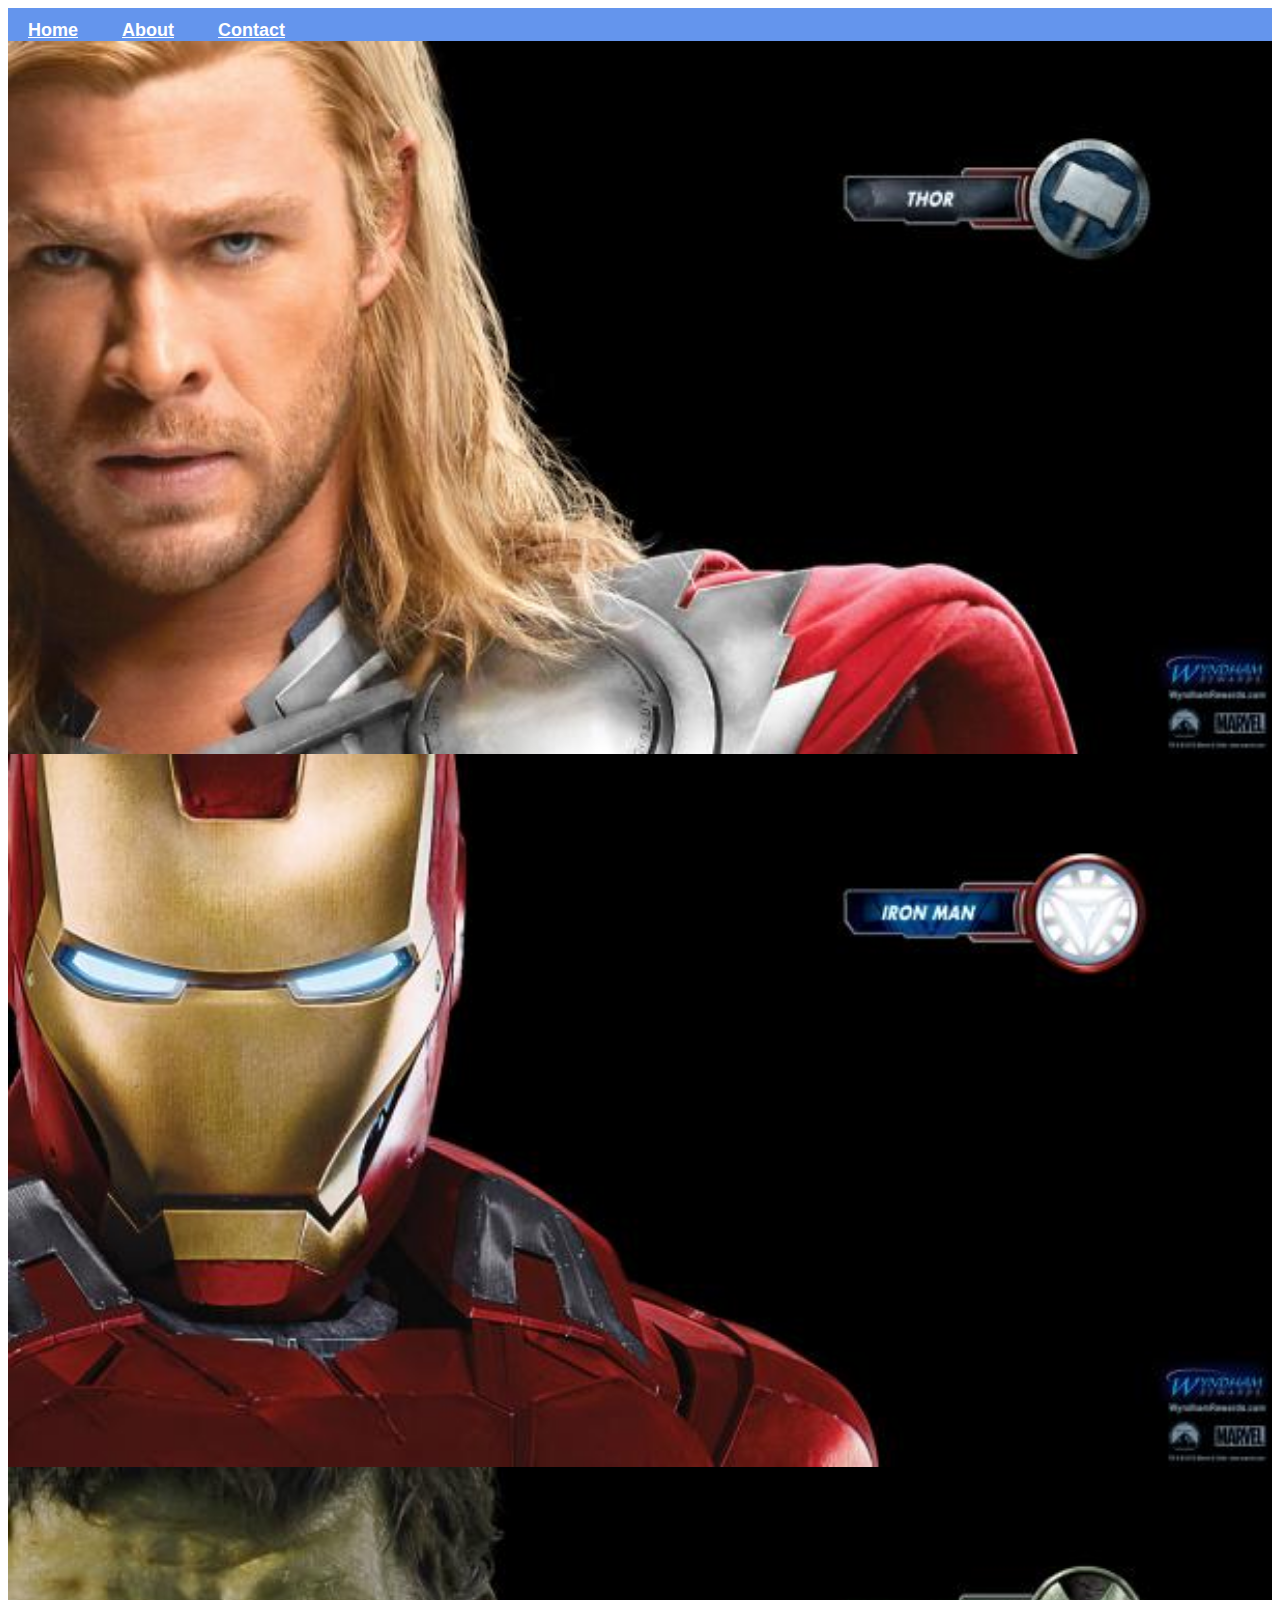
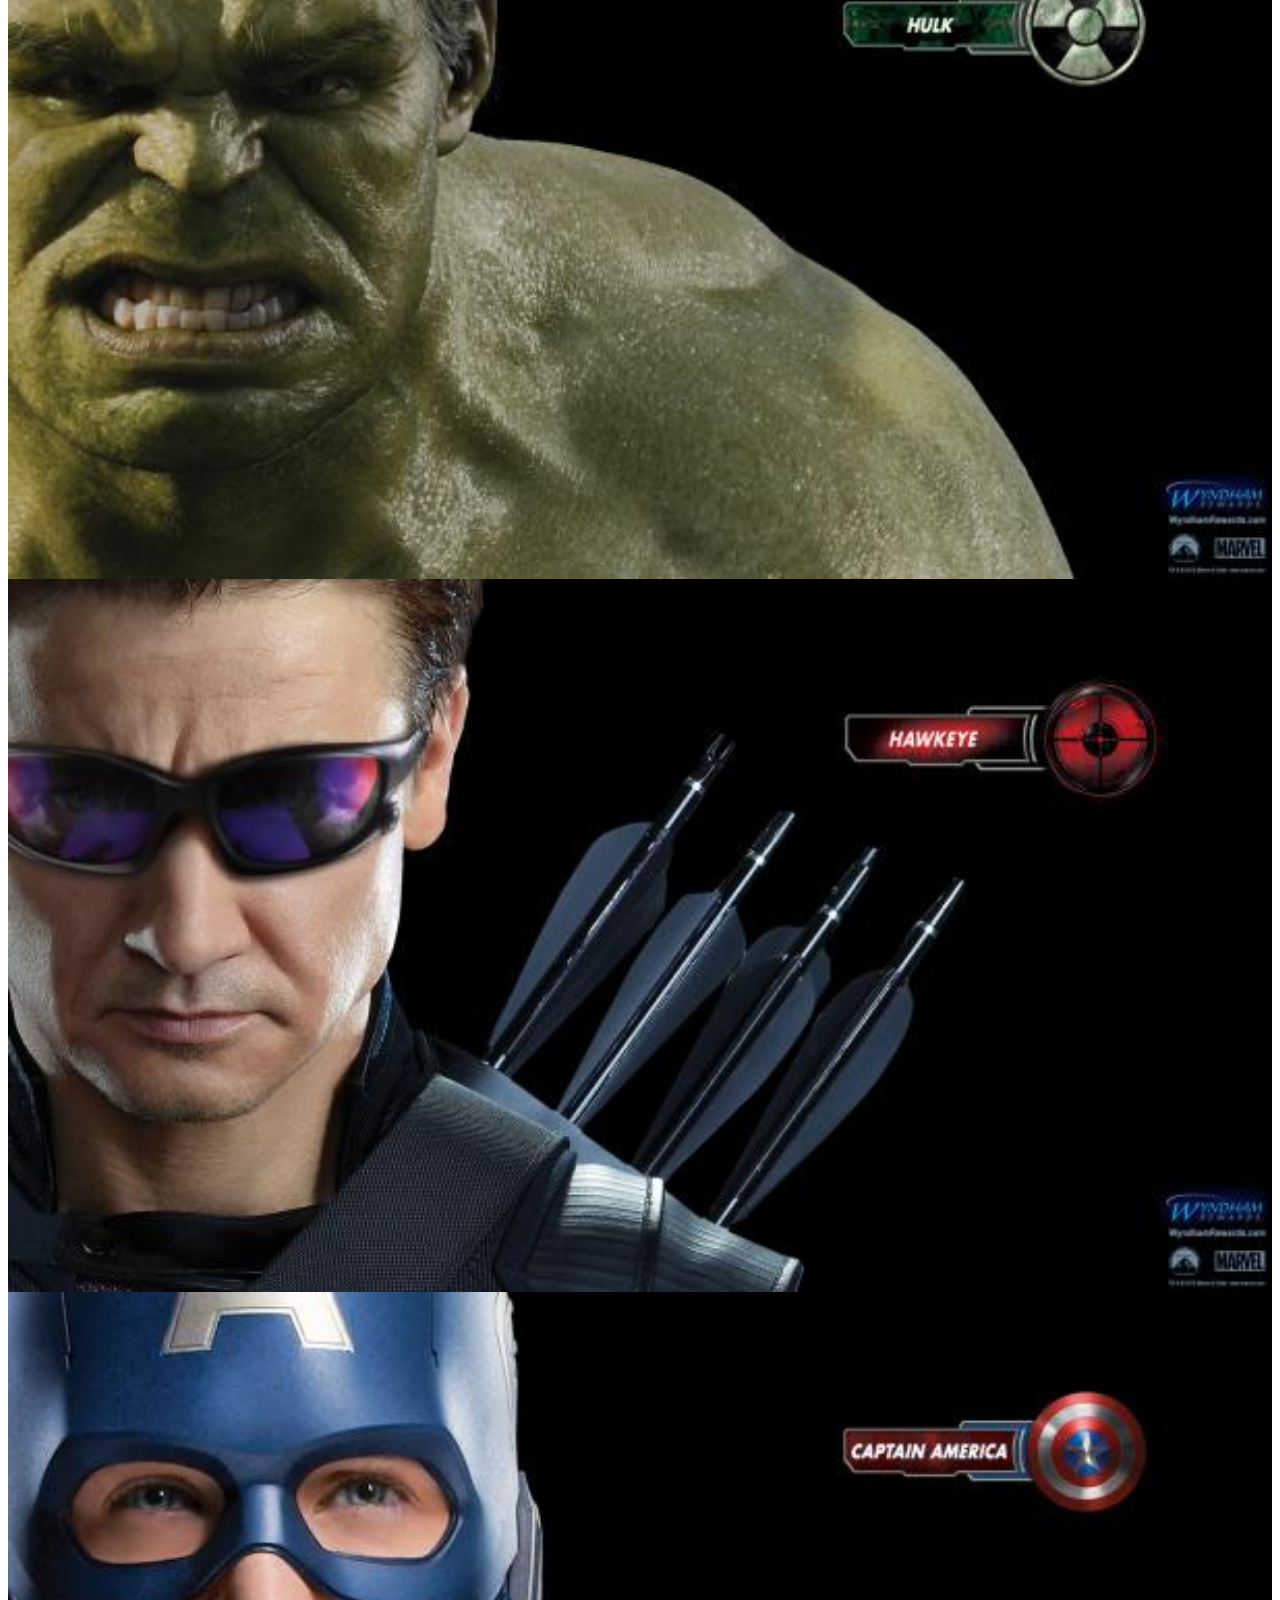
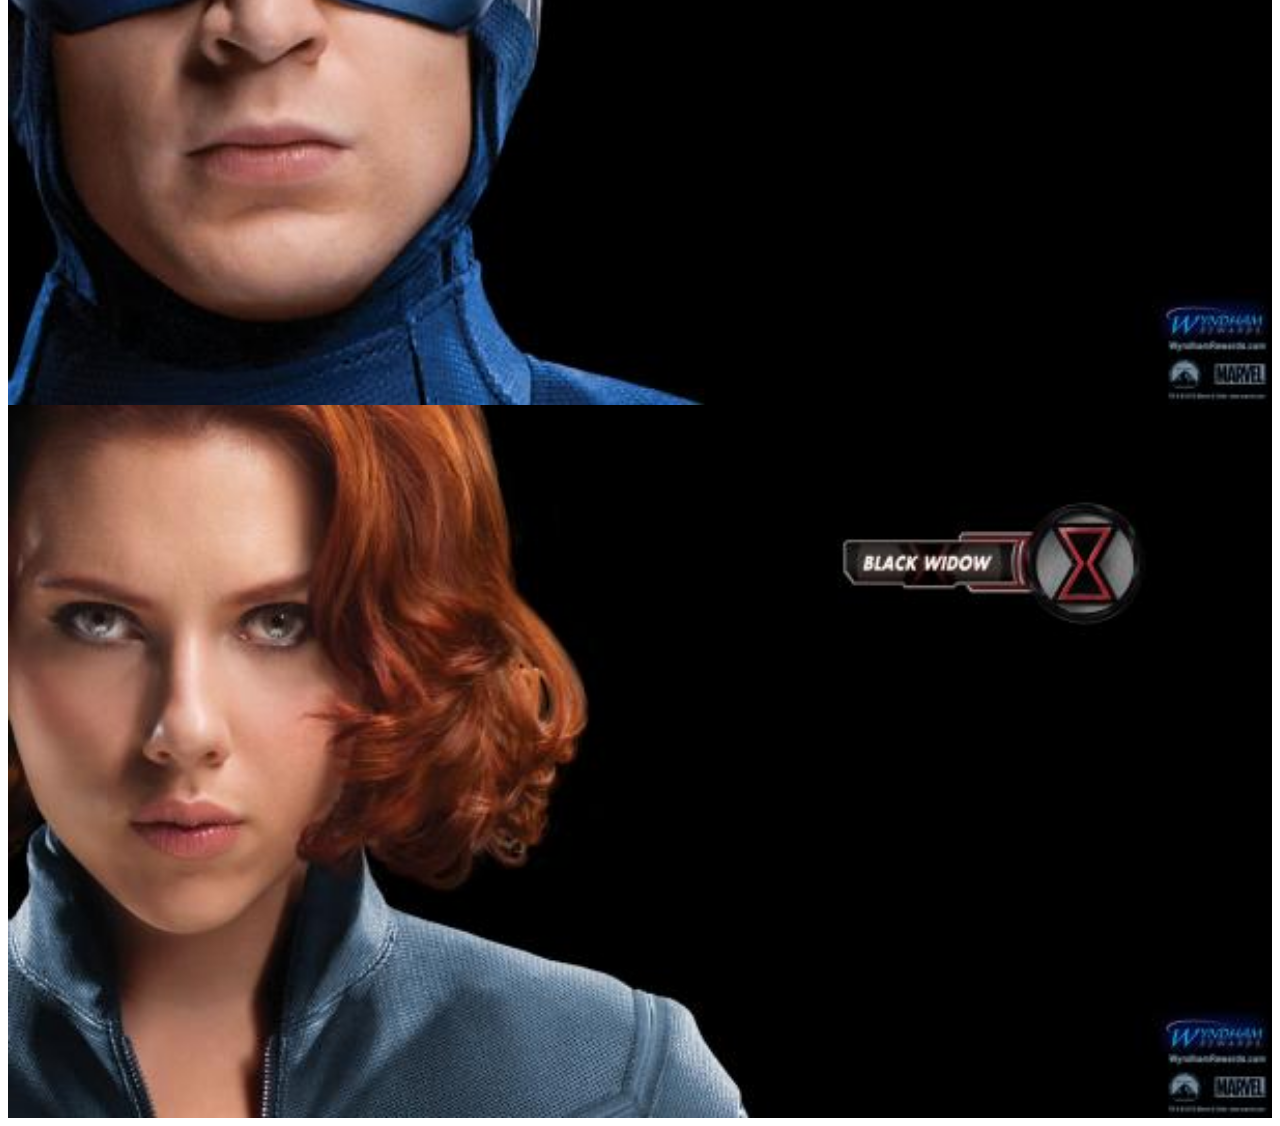
<file: index.html>
<!DOCTYPE html.
<html>
<head>
<link rel="stylesheet" href="style.css">
</head>
<body>
<div id="menu">
<a href="#">Home</a>
<a href="about.html">About</a>
<a href="contact.html">Contact</a>
</div>
<div class="gallery">
<a href=avenger-1.html"><img src="images/avengers_01.jpg"/></a>
<a href=avenger-2.html"><img src="images/avengers_02.jpg"/></a>
<a href=avenger-3.html"><img src="images/avengers_03.jpg"/></a>
<a href=avenger-4.html"><img src="images/avengers_04.jpg"/></a>
<a href=avenger-5.html"><img src="images/avengers_05.jpg"/></a>
<a href=avenger-6.html"><img src="images/avengers_06.jpg"/></a>
</div>
</body>
</html>
</file>
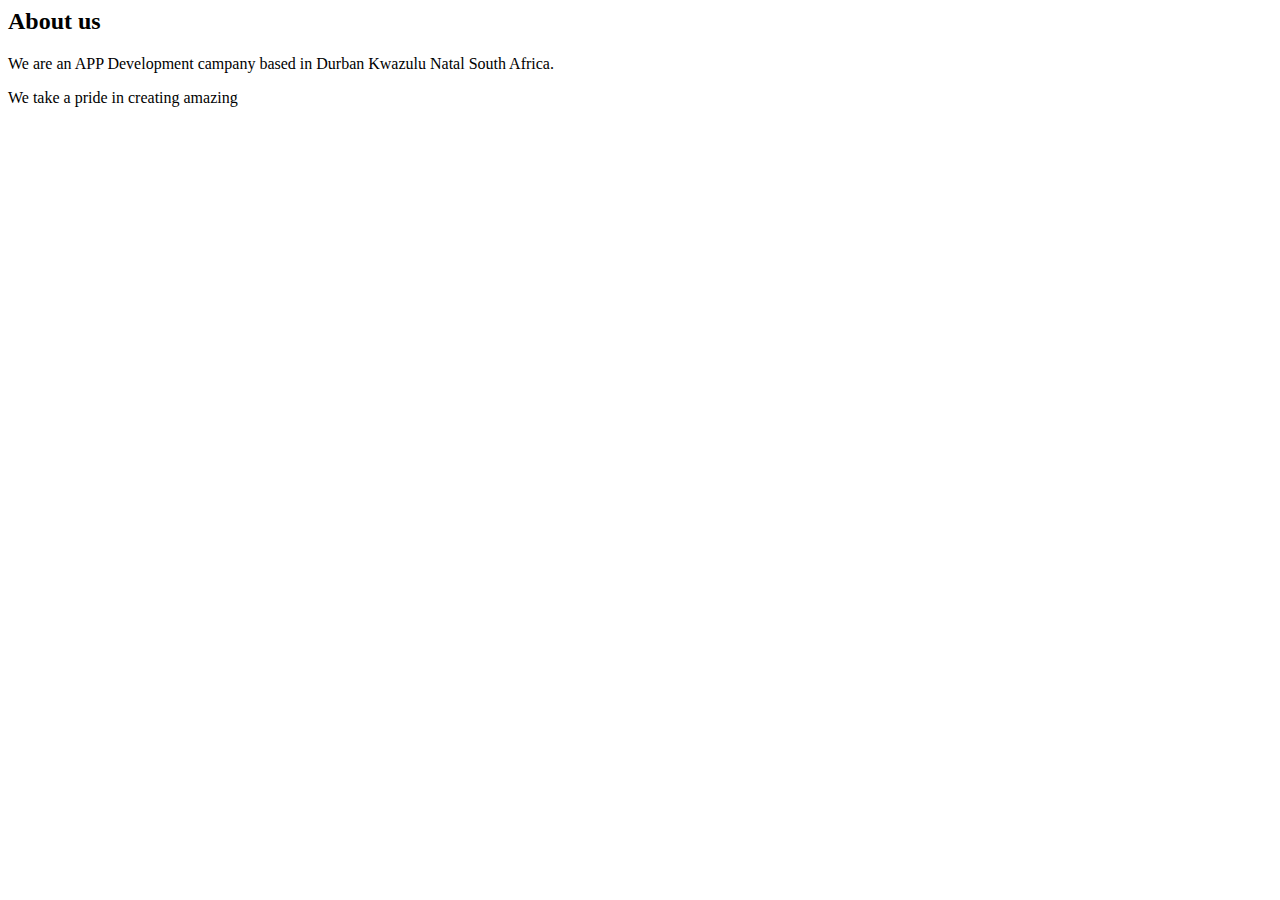
<file: about.html>
<!DOCTYPE html.
<html>
<head>
<link rel="stylesheet" href="style.css">
</head>
<body>
<h2>About us</h2>
<p>We are an APP  Development campany based in Durban Kwazulu Natal South Africa.</p>
<p>We take a pride in creating amazing</p>

</body>
</html>
</file>
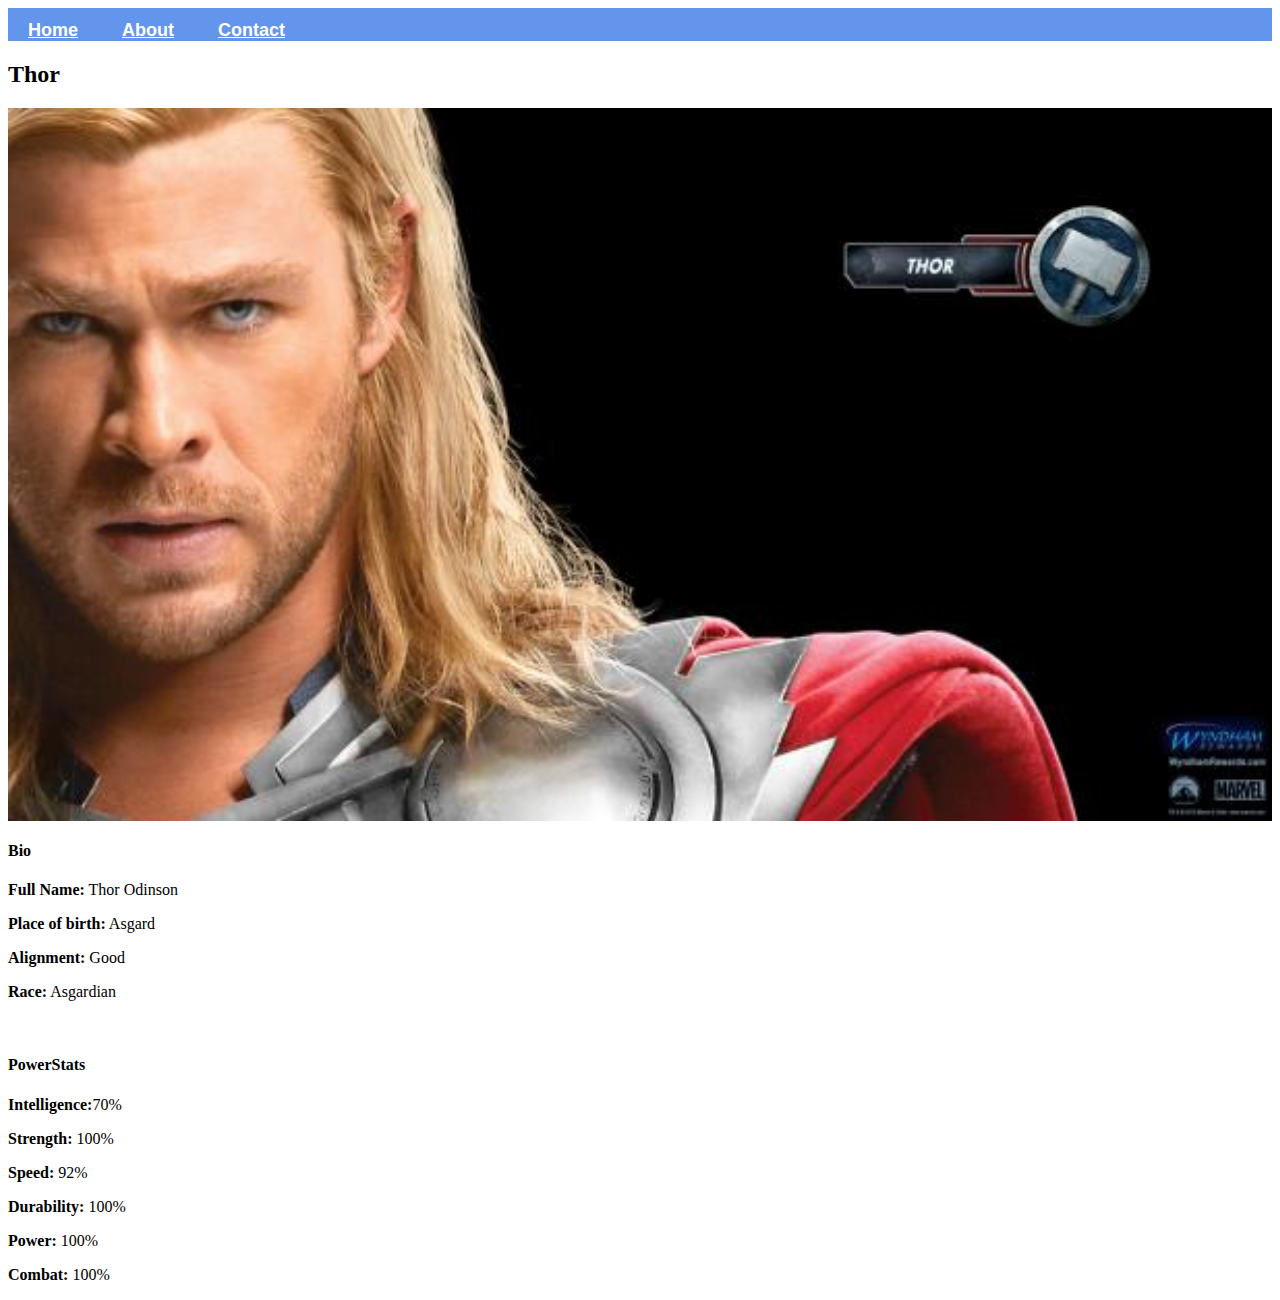
<file: avenger_1.html>
<!DOCTYPE html.
<html>
<head>
<link rel="stylesheet" href="style.css">
</head>
<body>
<div id="menu">
<a href="#">Home</a>
<a href="about.html">About</a>
<a href="contact.html">Contact</a>
</div>
<h2>Thor</h2>
<div class="gallery">
<img src="images/avengers_01.jpg"/>
</div>
<h4>Bio</h4>
<p><b>Full Name:</b> Thor Odinson</p>
<p><b>Place of birth:</b> Asgard</p>
<p><b>Alignment:</b> Good</p>
<p><b>Race:</b> Asgardian</p>
<br/>
<h4>PowerStats</h4>
<p><b>Intelligence:</b>70%</p>
<p><b>Strength:</b> 100%</p>
<p><b>Speed:</b> 92%</p>
<p><b>Durability:</b> 100%</p>
<p><b>Power:</b> 100%</p>
<p><b>Combat: </b>100%</p>
</body>
</html>
</file>
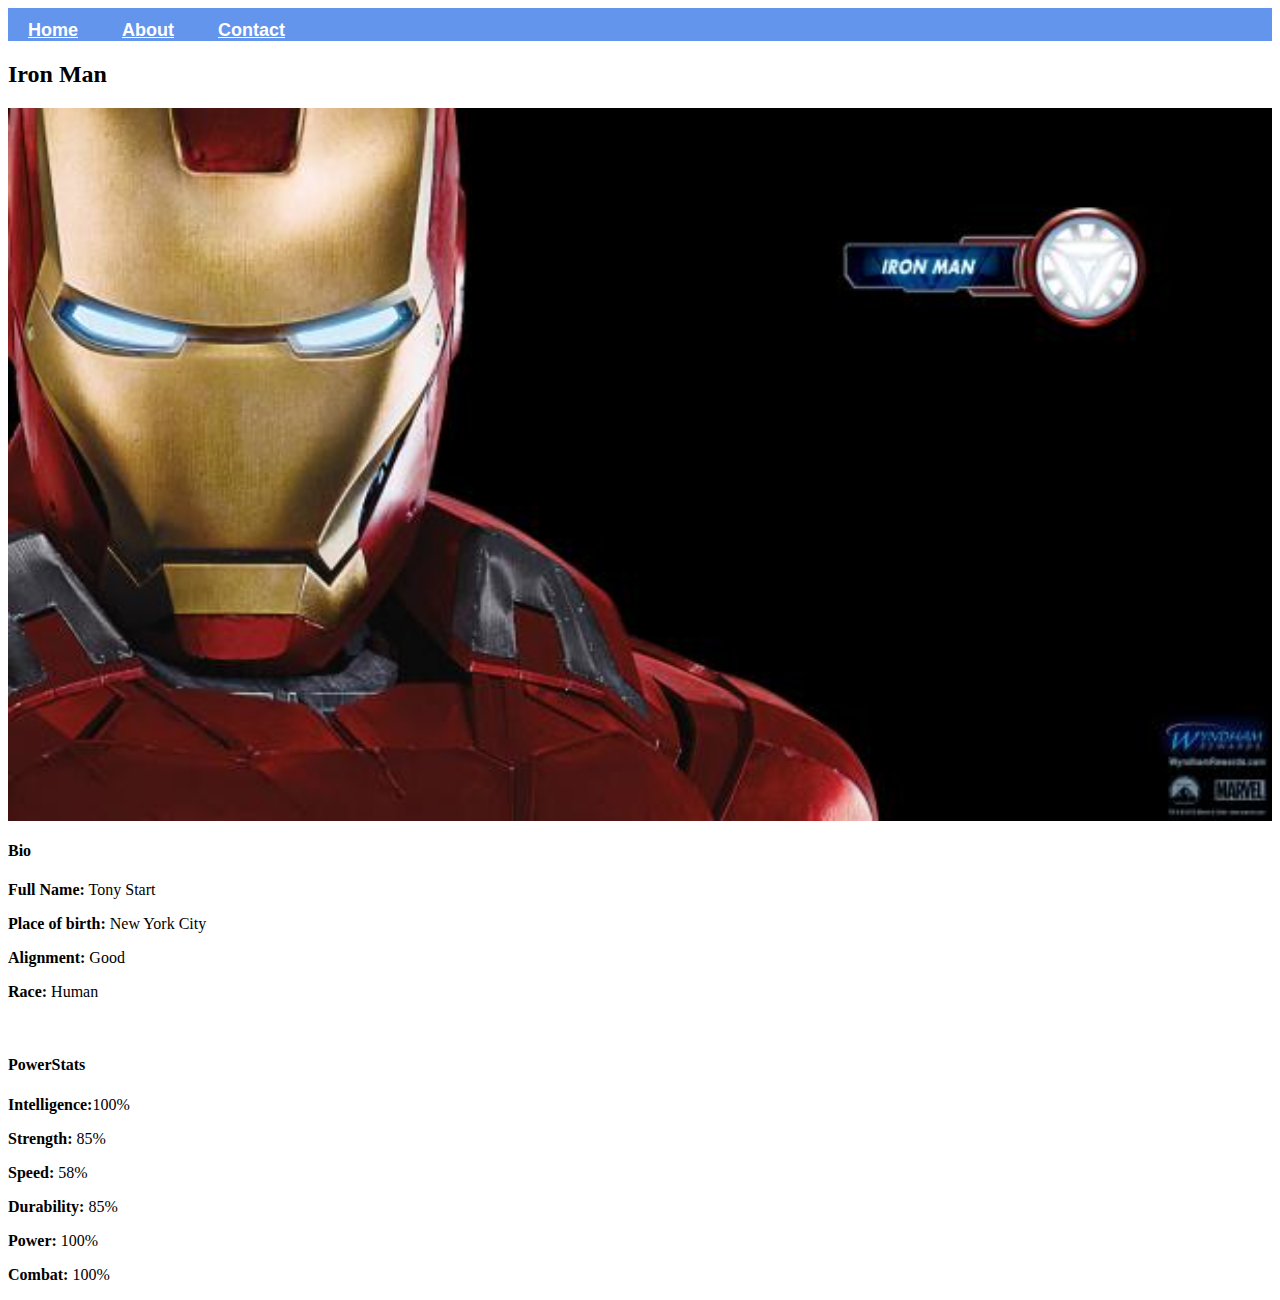
<file: avenger_2.html>
<!DOCTYPE html.
<html>
<head>
<link rel="stylesheet" href="style.css">
</head>
<body>
<div id="menu">
<a href="#">Home</a>
<a href="about.html">About</a>
<a href="contact.html">Contact</a>
</div>
<h2>Iron Man</h2>
<div class="gallery">
<img src="images/avengers_02.jpg"/>
</div>
<h4>Bio</h4>
<p><b>Full Name:</b> Tony Start</p>
<p><b>Place of birth:</b> New York City</p>
<p><b>Alignment:</b> Good</p>
<p><b>Race:</b> Human</p>
<br/>
<h4>PowerStats</h4>
<p><b>Intelligence:</b>100%</p>
<p><b>Strength:</b> 85%</p>
<p><b>Speed:</b> 58%</p>
<p><b>Durability:</b> 85%</p>
<p><b>Power:</b> 100%</p>
<p><b>Combat: </b>100%</p>
</body>
</html>
</file>
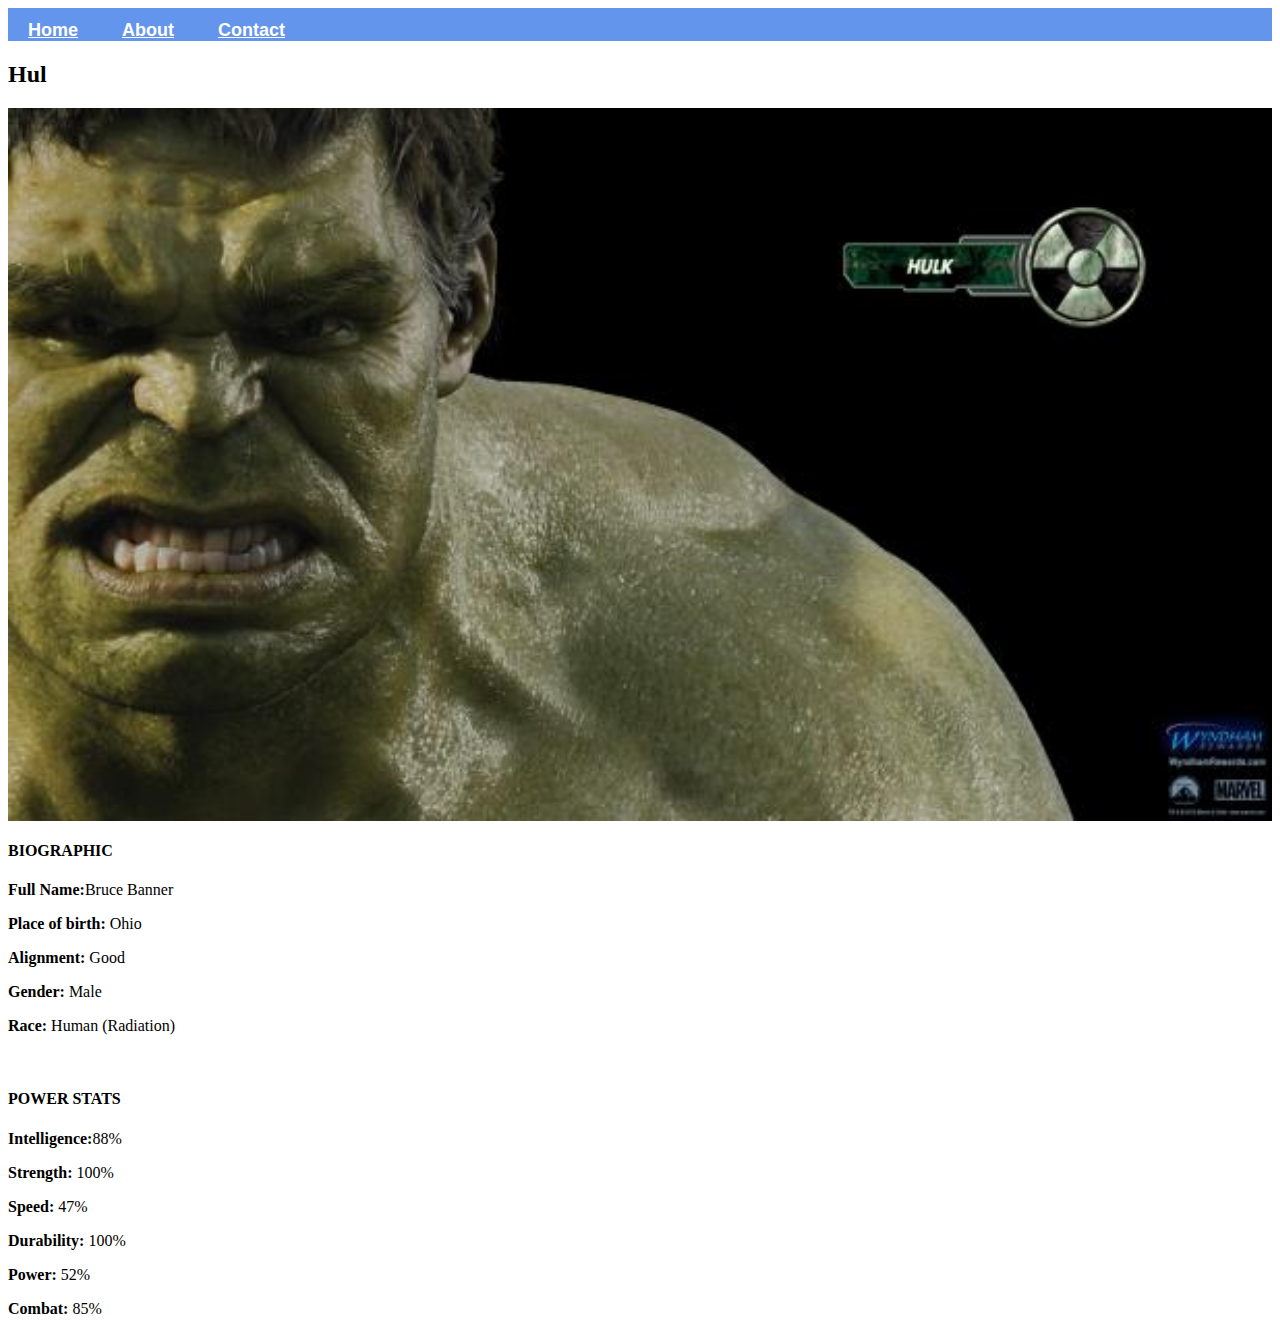
<file: avenger_3.html>
<!DOCTYPE html.
<html>
<head>
<link rel="stylesheet" href="style.css">
</head>
<body>
<div id="menu">
<a href="#">Home</a>
<a href="about.html">About</a>
<a href="contact.html">Contact</a>
</div>
<h2>Hul</h2>
<div class="gallery">
<img src="images/avengers_03.jpg"/>
</div>
<h4>BIOGRAPHIC</h4>
<p><b>Full Name:</b>Bruce Banner </p>
<p><b>Place of birth:</b> Ohio</p>
<p><b>Alignment:</b> Good</p>
<p><b>Gender:</b> Male</p>
<p><b>Race:</b> Human (Radiation)</p>

<br/>

<h4>POWER STATS</h4>
<p><b>Intelligence:</b>88%</p>
<p><b>Strength:</b> 100%</p>
<p><b>Speed:</b> 47%</p>
<p><b>Durability:</b> 100%</p>
<p><b>Power:</b> 52%</p>
<p><b>Combat: </b>85%</p>
</body>
</html>
</file>
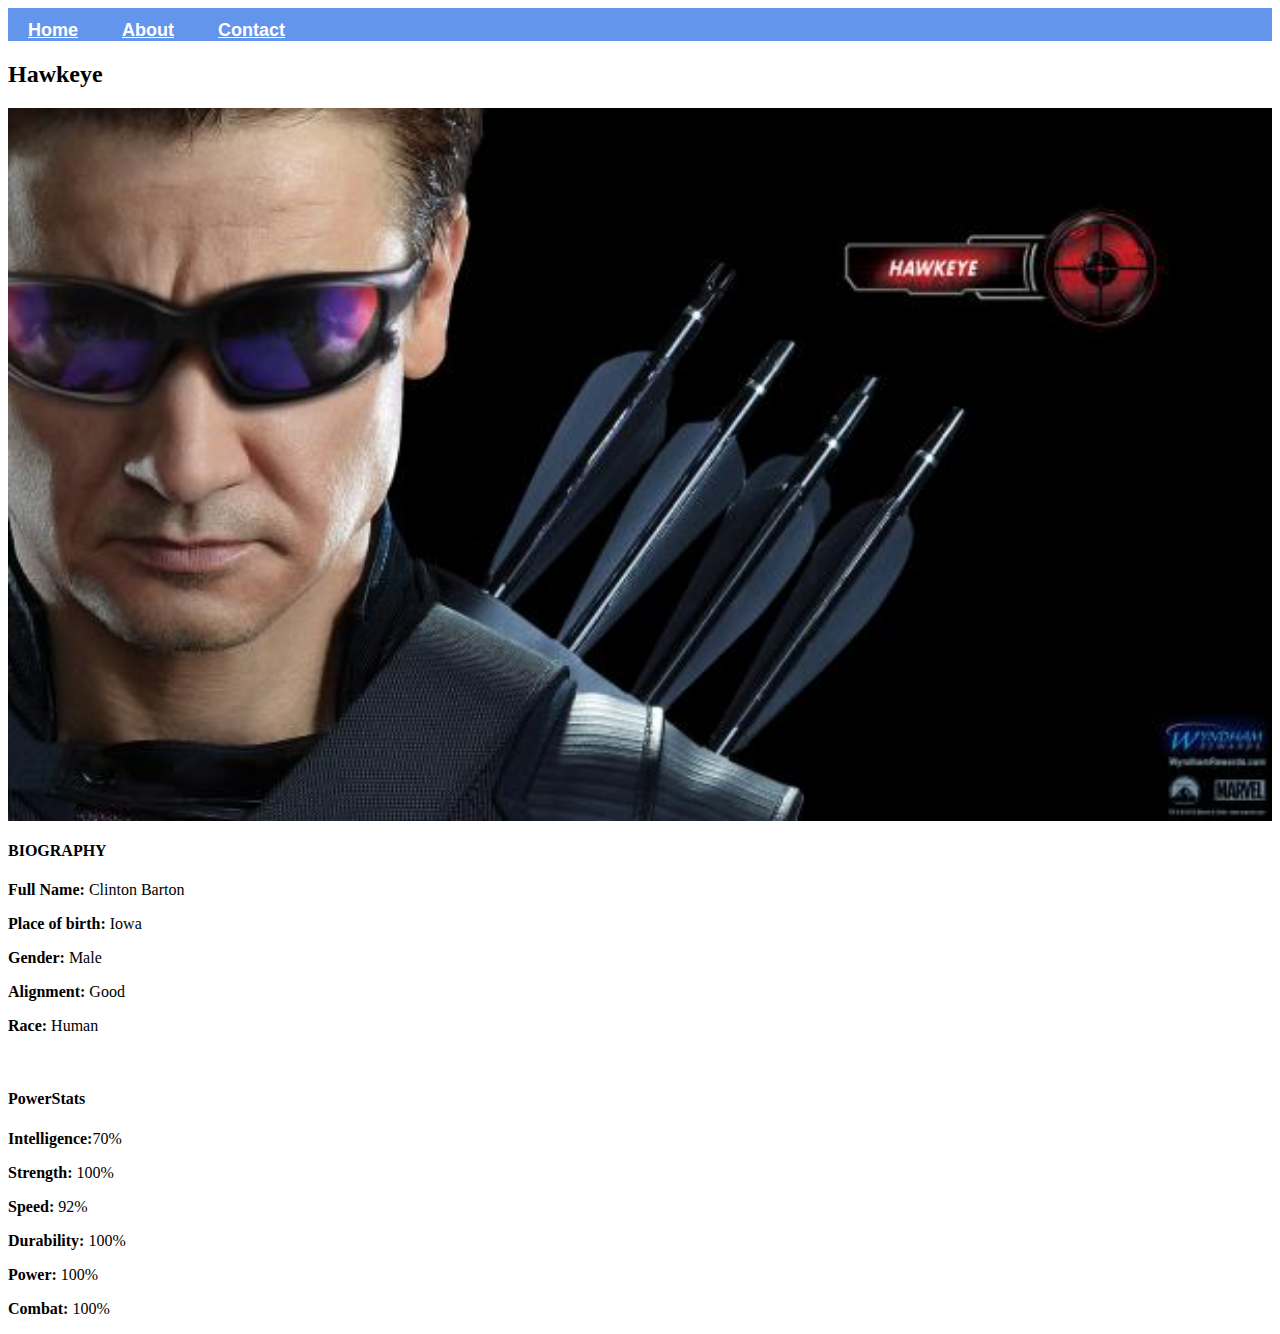
<file: avenger_4.html>
<!DOCTYPE html.
<html>
<head>
<link rel="stylesheet" href="style.css">
</head>
<body>
<div id="menu">
<a href="#">Home</a>
<a href="about.html">About</a>
<a href="contact.html">Contact</a>
</div>
<h2>Hawkeye</h2>
<div class="gallery">
<img src="images/avengers_04.jpg"/>
</div>
<h4>BIOGRAPHY</h4>
<p><b>Full Name:</b> Clinton Barton</p>
<p><b>Place of birth:</b> Iowa</p>
<p><b>Gender:</b> Male</p>
<p><b>Alignment:</b> Good</p>
<p><b>Race:</b> Human</p>

<br/>

<h4>PowerStats</h4>
<p><b>Intelligence:</b>70%</p>
<p><b>Strength:</b> 100%</p>
<p><b>Speed:</b> 92%</p>
<p><b>Durability:</b> 100%</p>
<p><b>Power:</b> 100%</p>
<p><b>Combat: </b>100%</p>
</body>
</html>
</file>
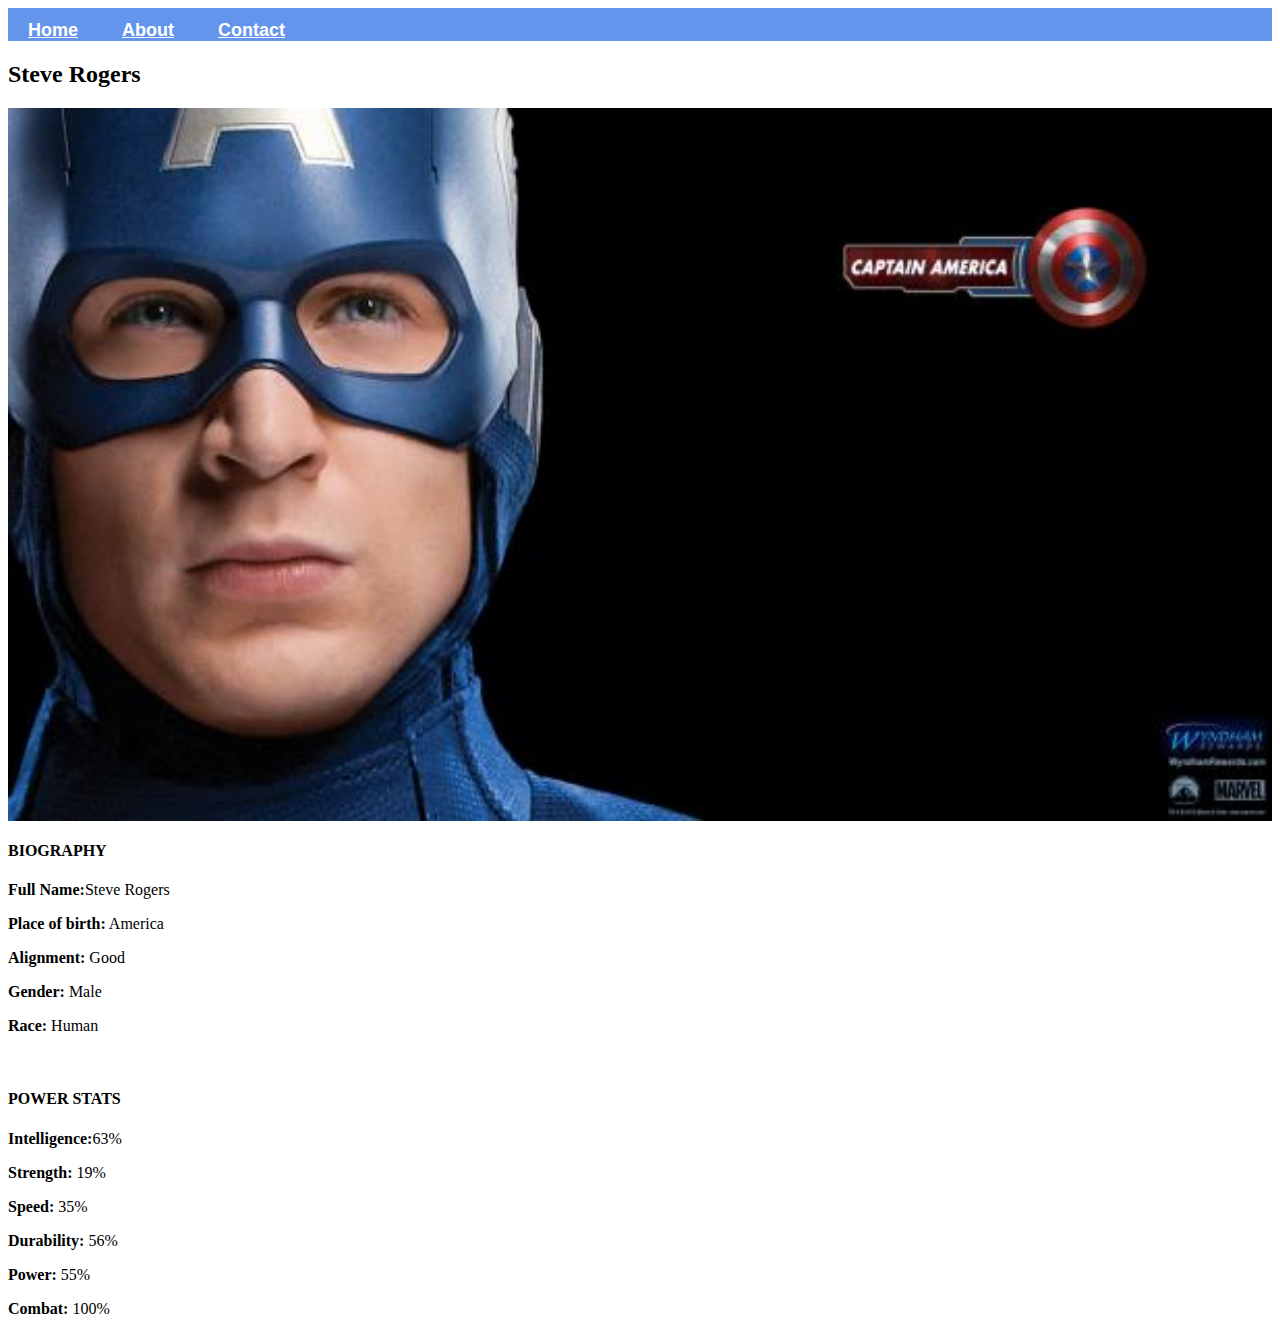
<file: avenger_5.html>
<!DOCTYPE html.
<html>
<head>
<link rel="stylesheet" href="style.css">
</head>
<body>
<div id="menu">
<a href="#">Home</a>
<a href="about.html">About</a>
<a href="contact.html">Contact</a>
</div>
<h2>Steve Rogers</h2>
<div class="gallery">
<img src="images/avengers_05.jpg"/>
</div>
<h4>BIOGRAPHY</h4>
<p><b>Full Name:</b>Steve Rogers</p>
<p><b>Place of birth:</b> America</p>
<p><b>Alignment:</b> Good</p>
<p><b>Gender:</b> Male</p>
<p><b>Race:</b> Human</p>

<br/>

<h4>POWER STATS</h4>
<p><b>Intelligence:</b>63%</p>
<p><b>Strength:</b> 19%</p>
<p><b>Speed:</b> 35%</p>
<p><b>Durability:</b> 56%</p>
<p><b>Power:</b> 55%</p>
<p><b>Combat: </b>100%</p>
</body>
</html>
</file>
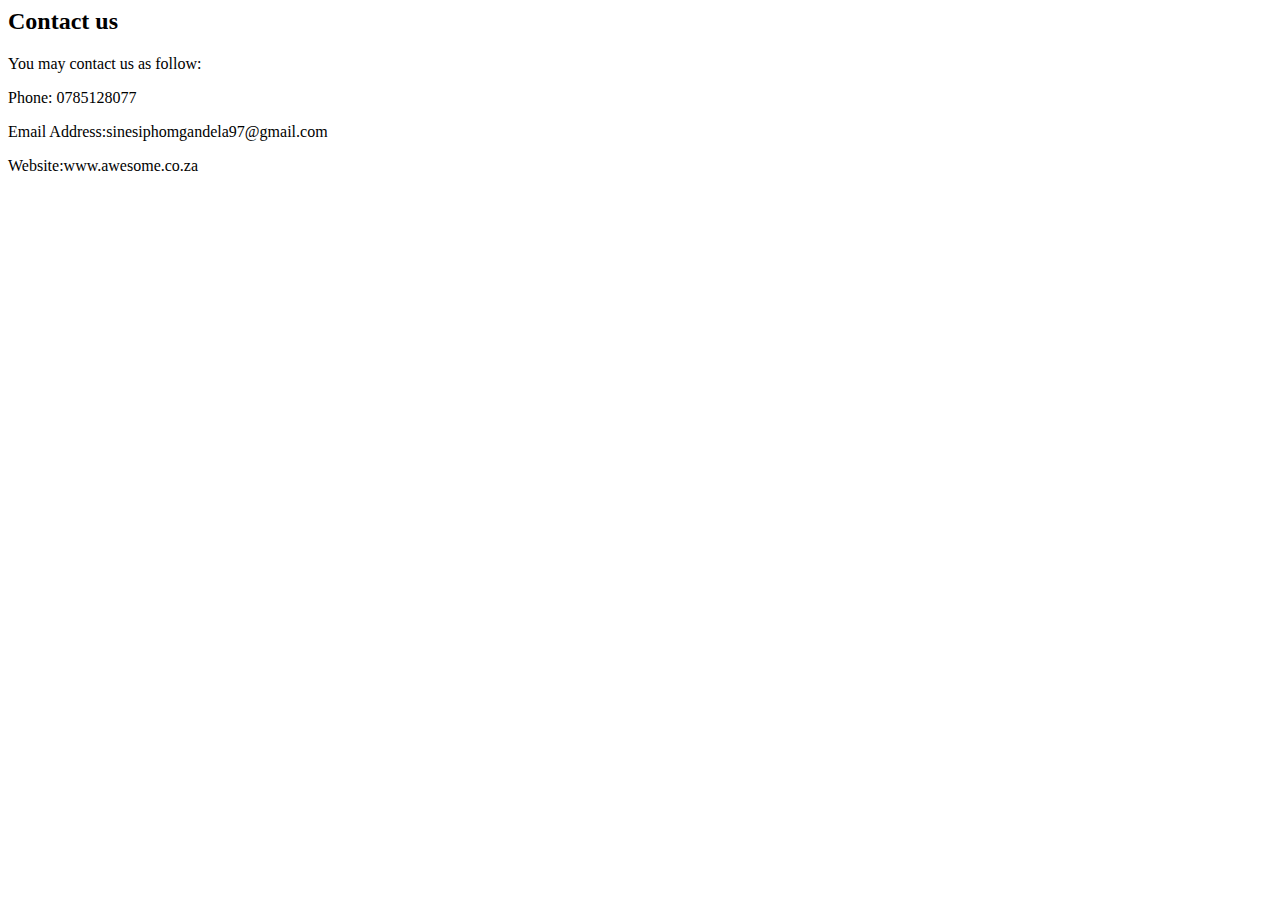
<file: contact.html>
<!DOCTYPE html.
<html>
<head>
<link rel="stylesheet" href="style.css">
</head>
<body>
<h2>Contact us</h2>
<p>You may contact us as follow:</p>
<p>Phone: 0785128077</p>
<p>Email Address:sinesiphomgandela97@gmail.com</p>
<p>Website:www.awesome.co.za</p>

</body>
</html>
</file>
<file: style.css>
.gallery img{
    width: 100%
    
}
#menu{
width: 100%
height: 40px;
    background-color: cornflowerblue;
    padding-top: 12px;
}
#menu a{
    color: #ffffff;
    font-family:  Helvetica, sans-serif;
    font-size: 18px;
    font text-decoration: none;
    font-weight: 800;
    
    padding-left: 20px;
    padding-right: 20px
    
}

#menu a:hover{
    color: #5077bd;
}
</file>
